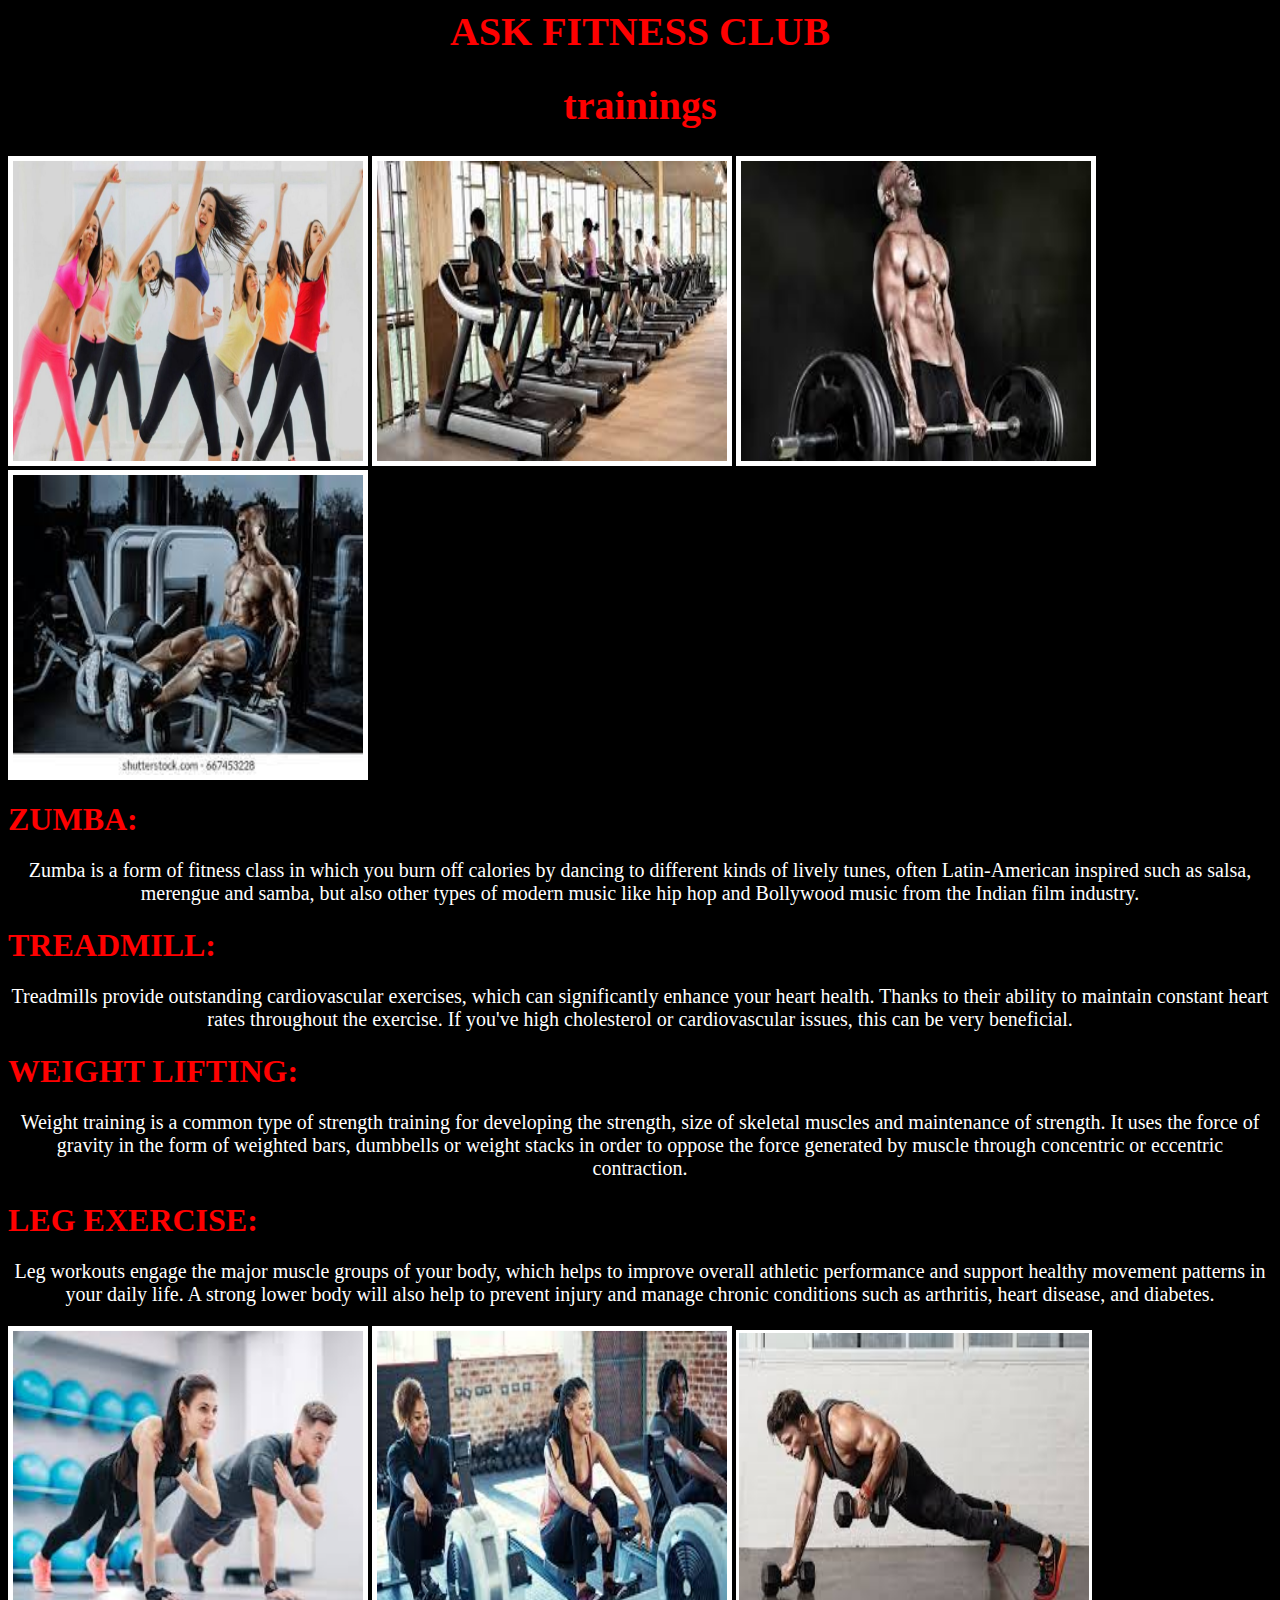
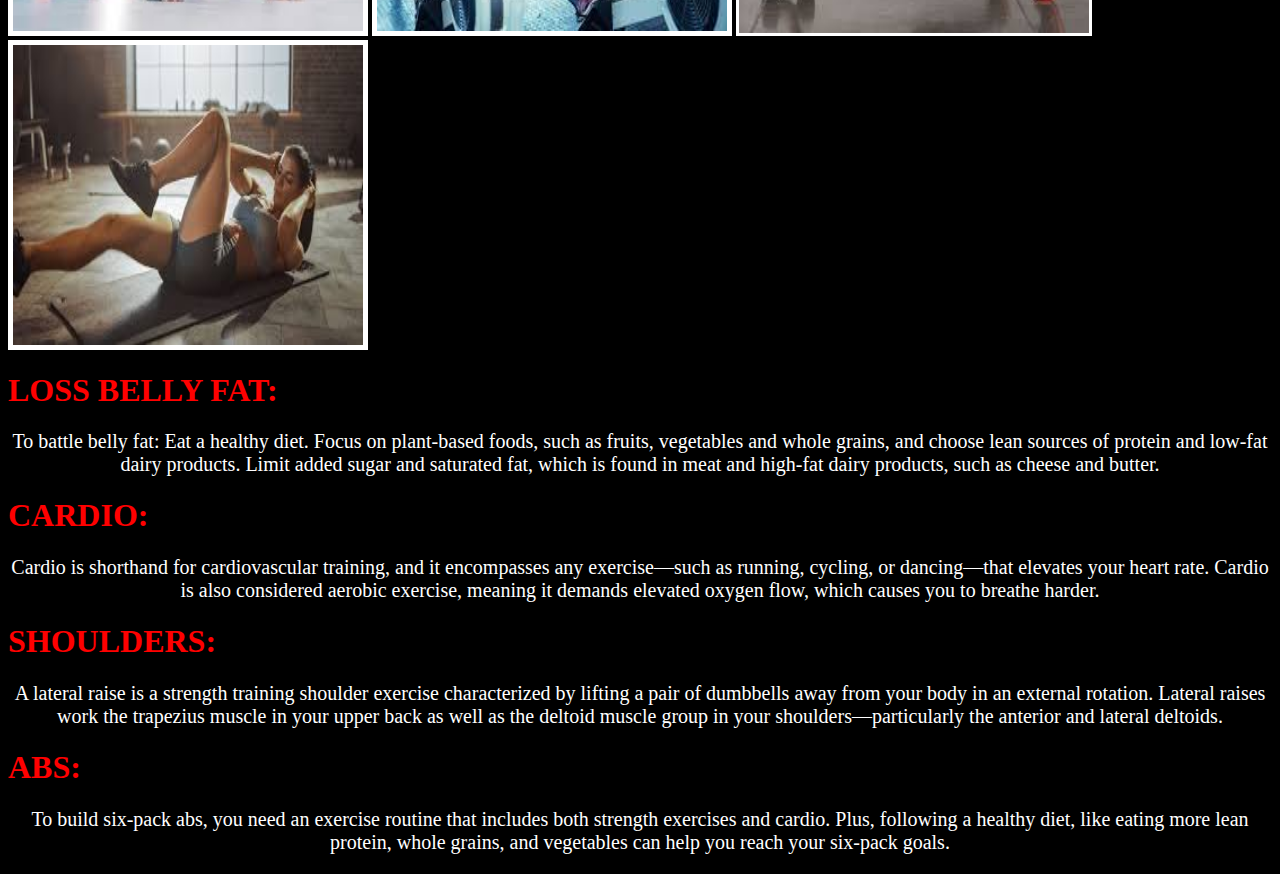
<file: training main.html>
<html>
<head>
<title> ABOUT </title>
<div p style="color:RED;
font-size:20px;
text-align:center;
font-family:algerian;"> <h1> ASK FITNESS CLUB </h1></div>
<div p style="color:RED;
font-size:20px;
text-align:center;
font-family:algerian;"> <h1> trainings </h1></div>
</head>
<body 
bgcolor="blACK"
border: 2px solid Tomato;>
<div>
<img src="fc16.jpg" width="350px" height="300px" style="border: 5px solid white;" >
<img src="trdmill.jpeg" width="350px" height="300px" style="border: 5px solid white;">
<img src="weight.jpeg" width="350px" height="300px" style="border: 5px solid white">
<img src="leg.jpeg" width="350px" height="300px" style="border: 5px solid white">
</div> 
<div  p style="color:red;
text-align:left;"><h1> ZUMBA:</h1>
<div p style="color:WHITE;
font-size:20px;
text-align:center;
font-family:algerian;" ><p> Zumba is a form of fitness class in which you burn off calories by dancing to different kinds of lively tunes, often Latin-American inspired such as salsa, merengue and samba, but also other types of modern music like hip hop and Bollywood music from the Indian film industry.</div></p>

<div  p style="color:red;
text-align:left;"><h1>TREADMILL:</h1>
<div p style="color:WHITE;
font-size:20px;
text-align:center;
font-family:algerian;" ><p>
Treadmills provide outstanding cardiovascular exercises, which can significantly enhance your heart health. Thanks to their ability to maintain constant heart rates throughout the exercise. If you've high cholesterol or cardiovascular issues, this can be very beneficial.</div></p>

<div  p style="color:red;
text-align:left;"><h1>WEIGHT LIFTING:</h1>
<div p style="color:WHITE;
font-size:20px;
text-align:center;
font-family:algerian;" ><p>Weight training is a common type of strength training for developing the strength, size of skeletal muscles and maintenance of strength. It uses the force of gravity in the form of weighted bars, dumbbells or weight stacks in order to oppose the force generated by muscle through concentric or eccentric contraction.</div></p>


<div  p style="color:red;
text-align:left;"><h1>LEG EXERCISE:</h1>
<div p style="color:WHITE;
font-size:20px;
text-align:center;
font-family:algerian;" ><p>Leg workouts engage the major muscle groups of your body, which helps to improve overall athletic performance and support healthy movement patterns in your daily life. A strong lower body will also help to prevent injury and manage chronic conditions such as arthritis, heart disease, and diabetes.</div></p>

<div>
<img src="belly.jpeg" width="350px" height="300px" style="border: 5px solid white"  >
<img src="cardio.jpeg" width="350px" height="300px" style="border: 5px solid white" >
<img src="shoulder.jpeg" width="350px" height="300px" style="border: solid white"  >
<img src="abs.jpeg" width="350px" height="300px" style="border: 5px solid white" >
</div>

<div  p style="color:red;
text-align:left;"><h1>LOSS BELLY FAT:</h1>
<div p style="color:WHITE;
font-size:20px;
text-align:center;
font-family:algerian;" ><p>To battle belly fat: Eat a healthy diet. Focus on plant-based foods, such as fruits, vegetables and whole grains, and choose lean sources of protein and low-fat dairy products. Limit added sugar and saturated fat, which is found in meat and high-fat dairy products, such as cheese and butter.</div></p>

<div  p style="color:red;
text-align:left;"><h1>CARDIO:</h1>
<div p style="color:WHITE;
font-size:20px;
text-align:center;
font-family:algerian;" ><p>Cardio is shorthand for cardiovascular training, and it encompasses any exercise—such as running, cycling, or dancing—that elevates your heart rate. Cardio is also considered aerobic exercise, meaning it demands elevated oxygen flow, which causes you to breathe harder.</div></p>

<div  p style="color:red;
text-align:left;"><h1>SHOULDERS:</h1>
<div p style="color:WHITE;
font-size:20px;
text-align:center;
font-family:algerian;" ><p>A lateral raise is a strength training shoulder exercise characterized by lifting a pair of dumbbells away from your body in an external rotation. Lateral raises work the trapezius muscle in your upper back as well as the deltoid muscle group in your shoulders—particularly the anterior and lateral deltoids.</div></p>


<div  p style="color:RED;
text-align:left;"><h1>ABS:</h1>
<div p style="color:WHITE;
font-size:20px;
text-align:center;
font-family:algerian;" ><p>To build six-pack abs, you need an exercise routine that includes both strength exercises and cardio. Plus, following a healthy diet, like eating more lean protein, whole grains, and vegetables can help you reach your six-pack goals.</div></p>
</body>
</html>
</file>
